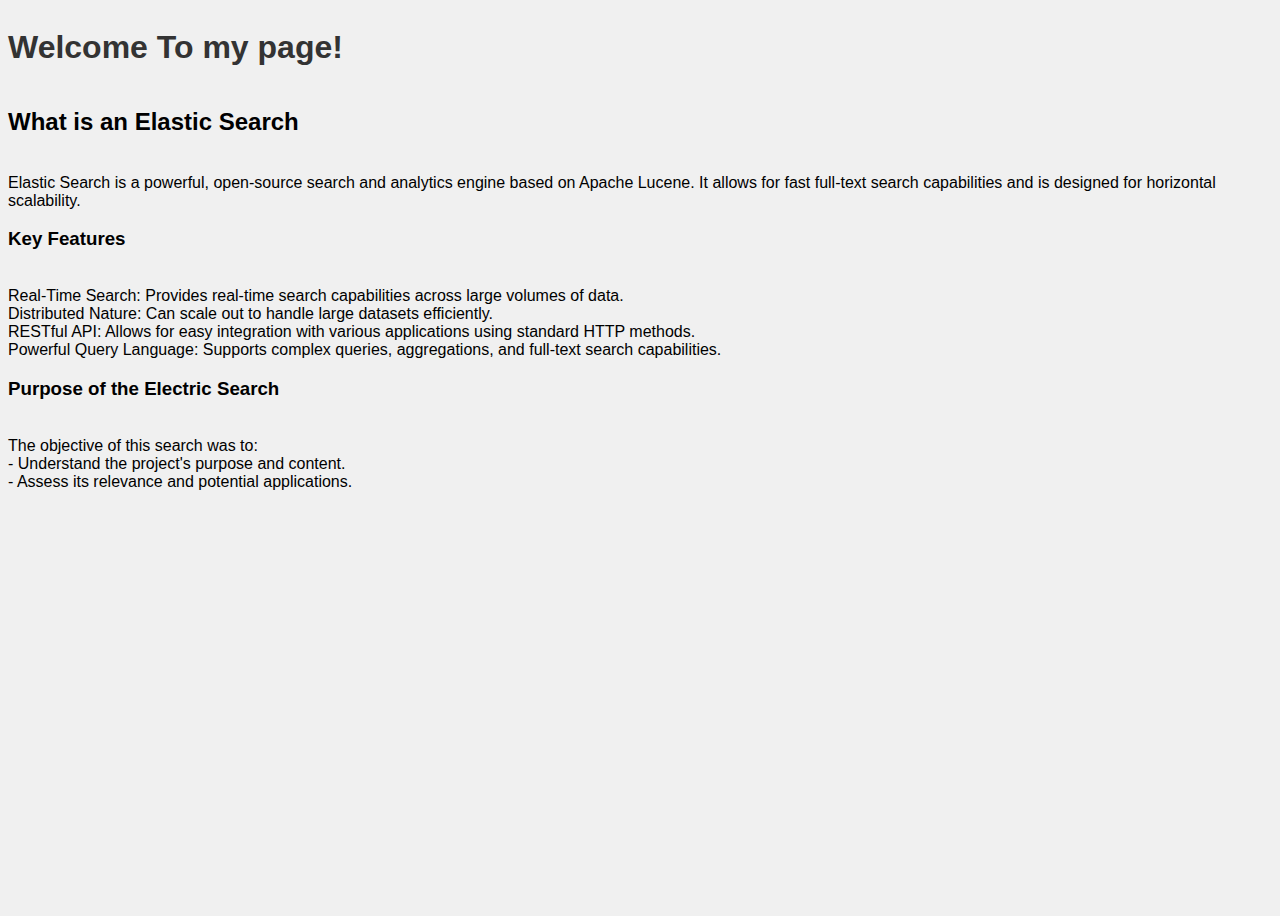
<file: first page.html>
<!DOCTYPE html>
<html lang="en">
<head>
    <meta charset="UTF-8">
    <meta name="viewport" content="width=device-width, initial-scale=1.0">
    <title>Welcome Page</title>
    <style>
        body {
            display: flex;
            flex-direction: column;
            justify-content: left;
            align-items: left;
            height: 100vh;
            background-color: #f0f0f0;
            font-family: Arial, sans-serif;
        }
        h1 {
            color: #333;
        }
        a {
            margin-top: 20px;
            text-decoration: none;
            color: #007BFF;
        }
        a:hover {
            text-decoration: underline;
        }
    </style>
</head>
<body>
    <h1>Welcome To my page!</h1>
    <h2>What is an Elastic Search</h2>
    <br>
    Elastic Search is a powerful, open-source search and analytics engine based on Apache Lucene. It allows for fast full-text search capabilities and is designed for horizontal scalability.
    
    <h3>Key Features</h3>
     <br> Real-Time Search: Provides real-time search capabilities across large volumes of data.
     <br>Distributed Nature: Can scale out to handle large datasets efficiently.
     <br>RESTful API: Allows for easy integration with various applications using standard HTTP methods.
     <br>Powerful Query Language: Supports complex queries, aggregations, and full-text search capabilities.
    
     <h3>Purpose of the Electric Search</h3>
     <br>The objective of this search was to:
     <br>- Understand the project's purpose and content.
     <br>- Assess its relevance and potential applications.
</body>
</html>
</file>
